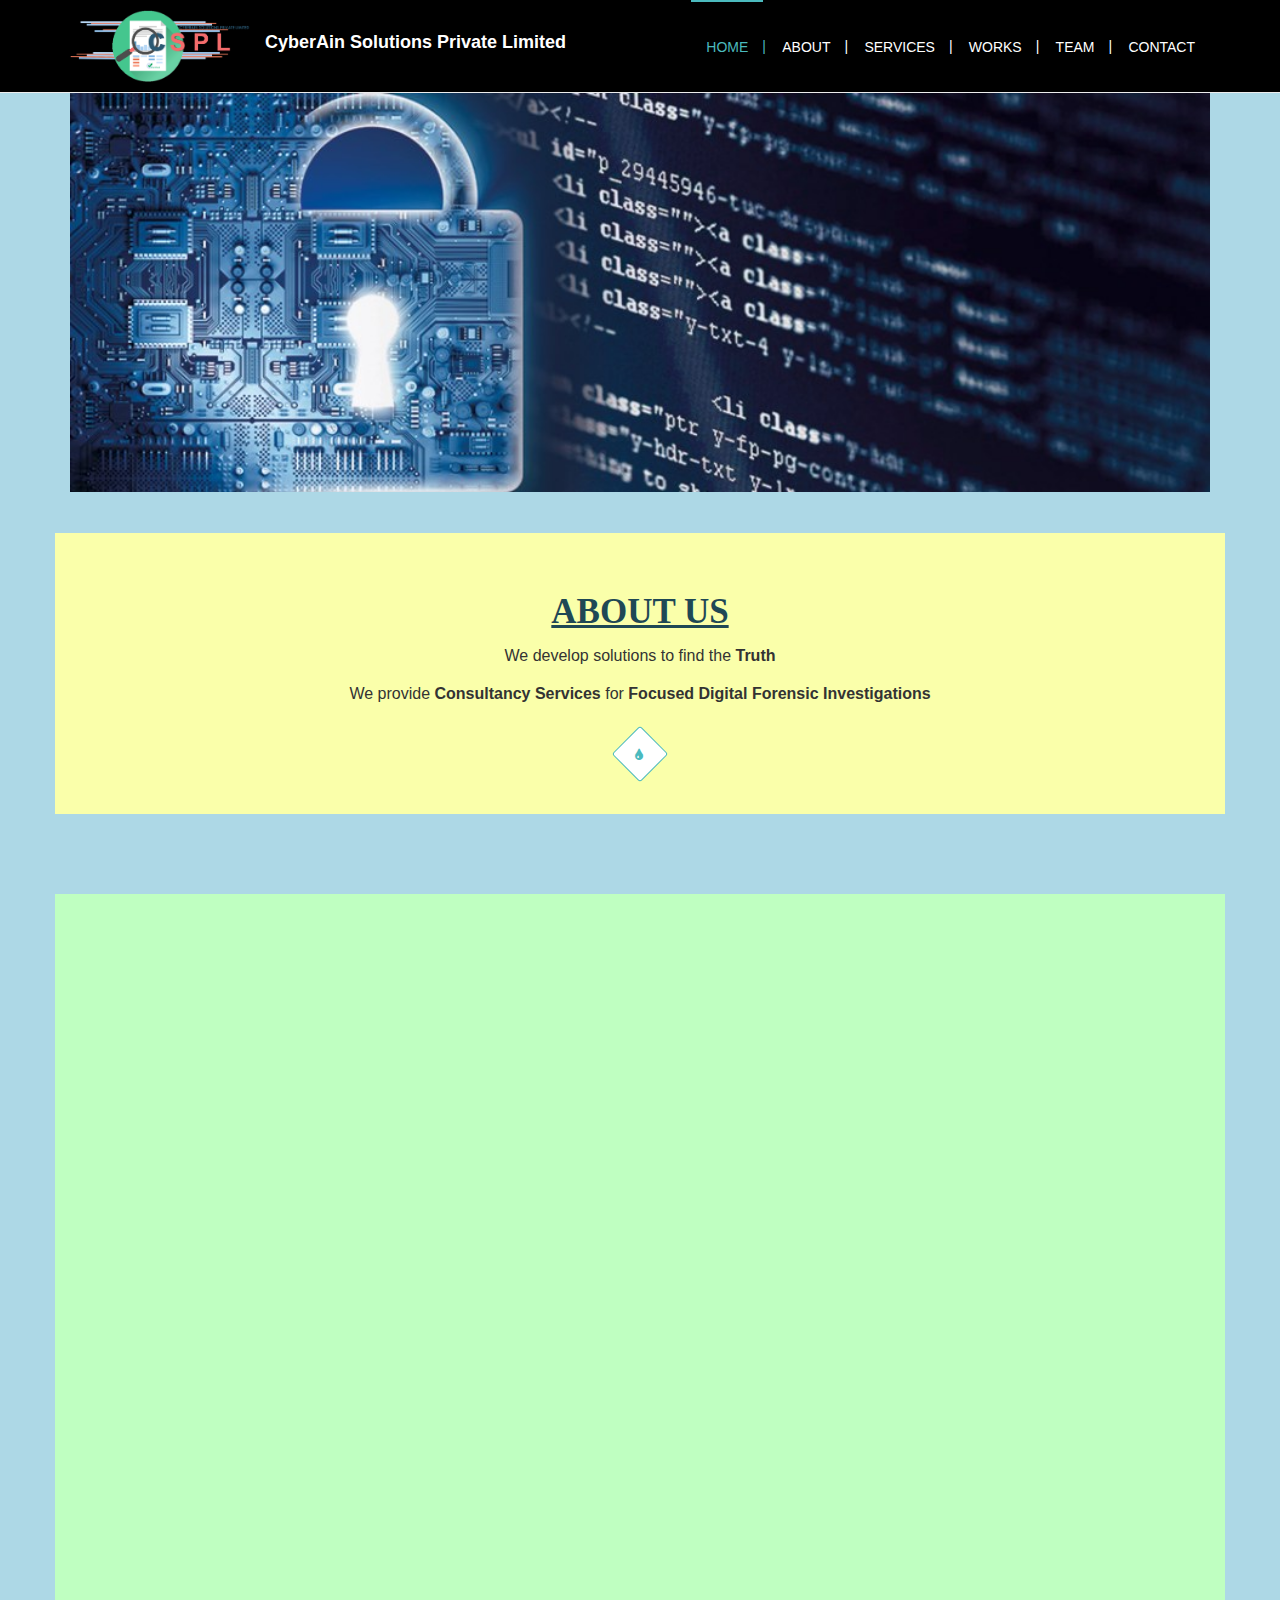
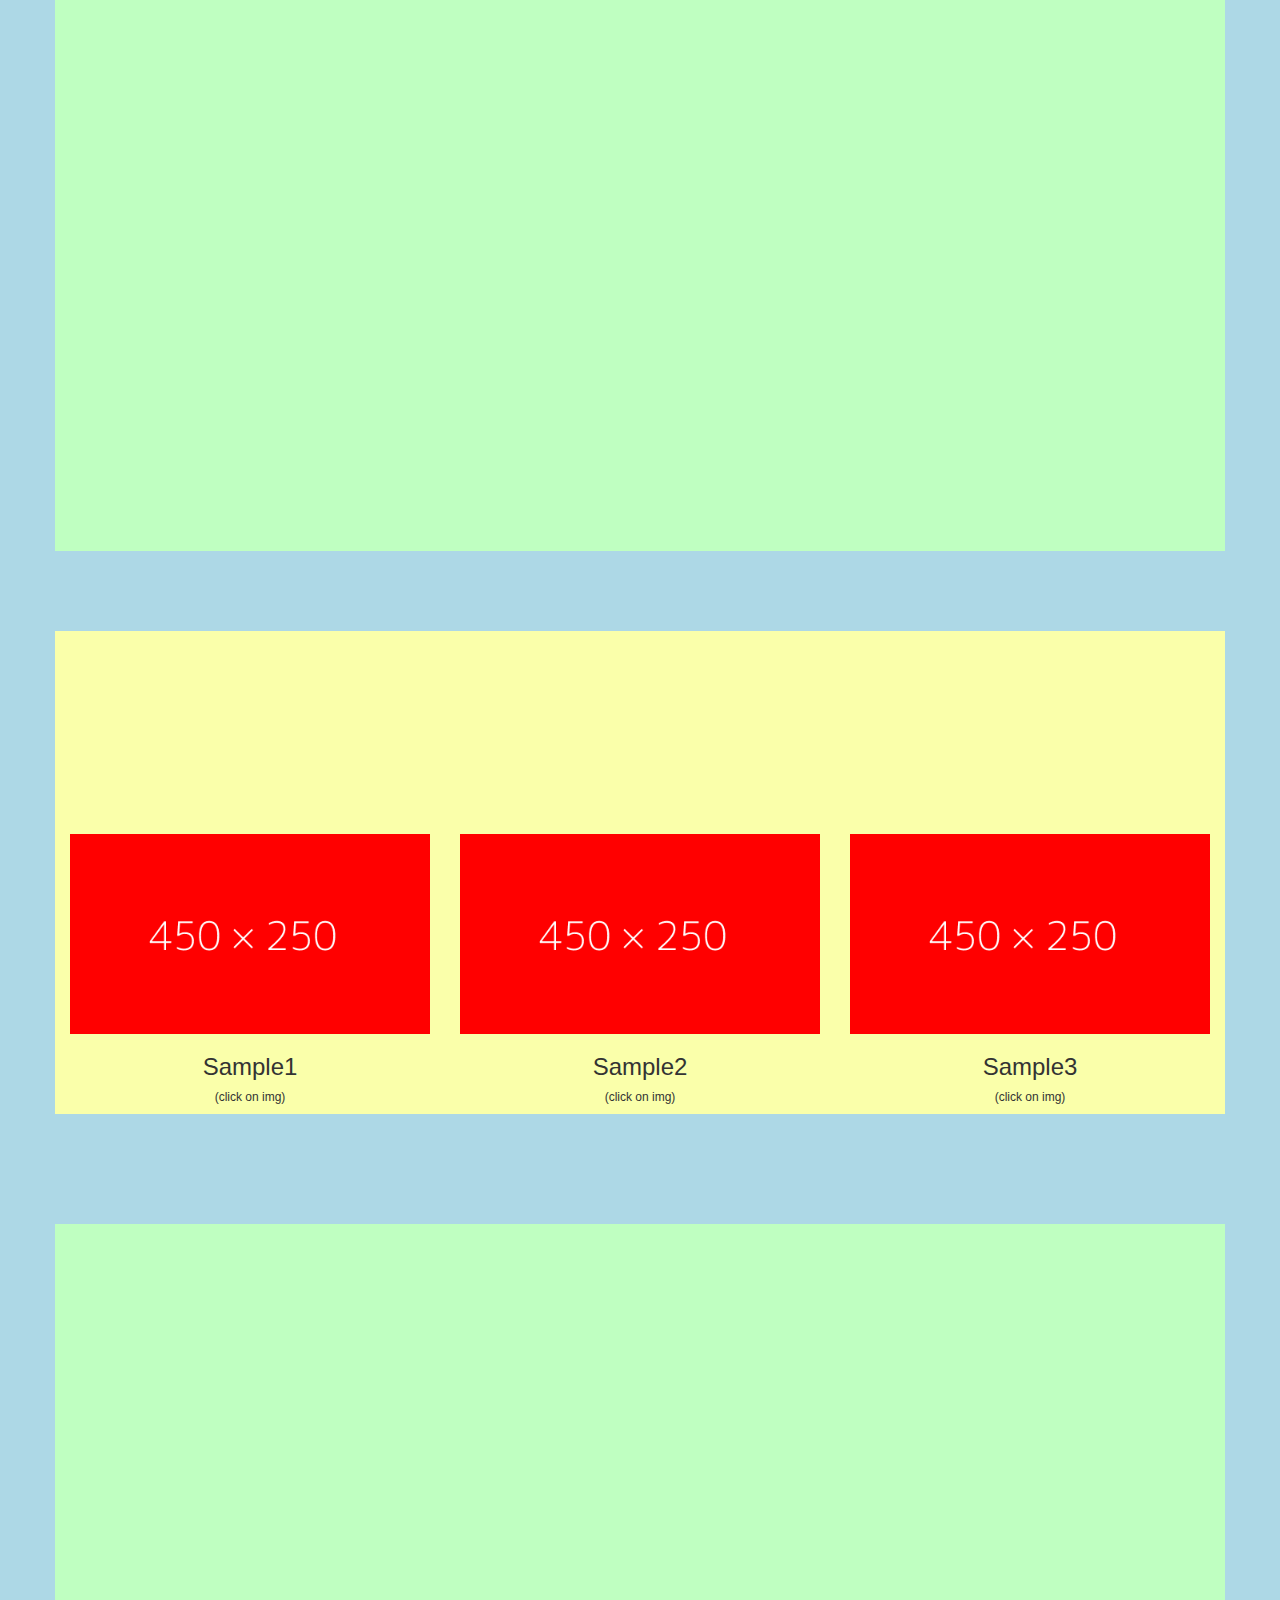
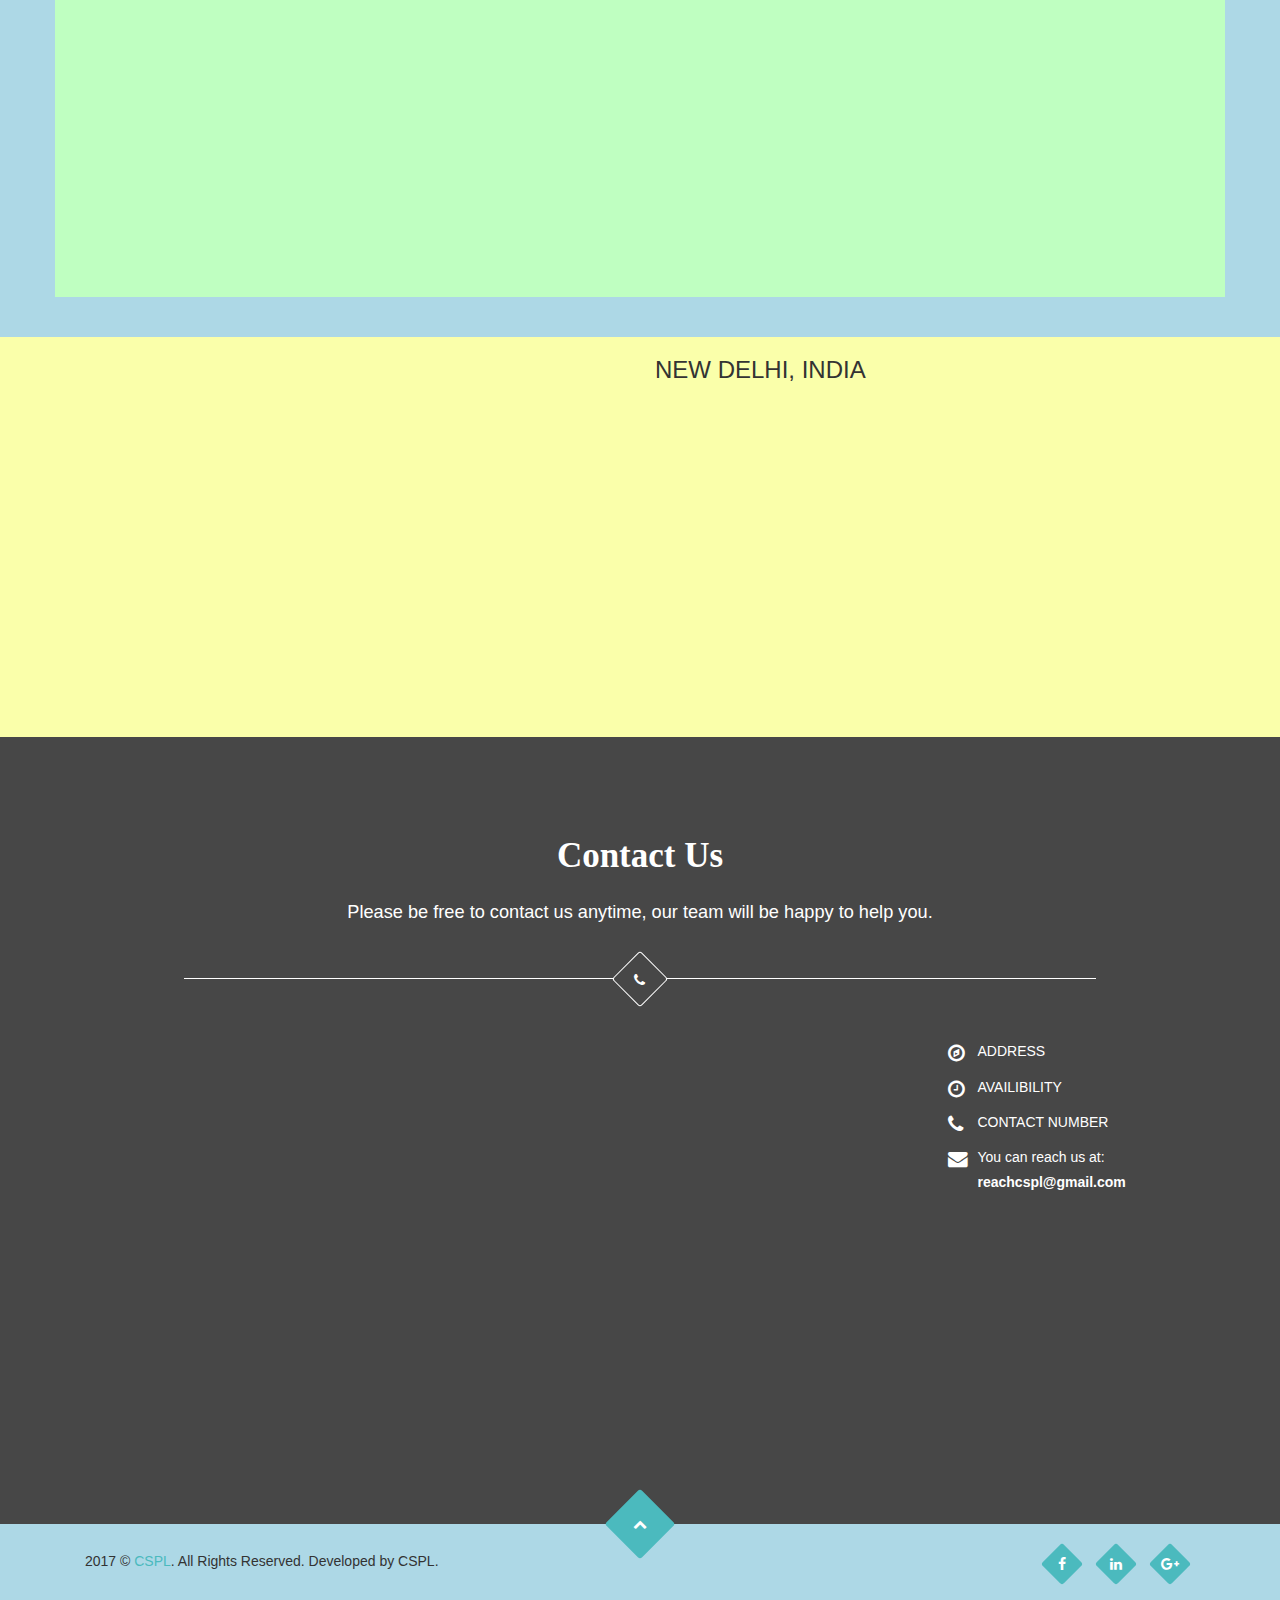
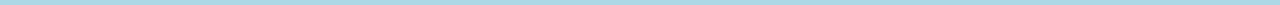
<file: index.html>
<!DOCTYPE html>
<html lang="en">
    <head>
        <meta charset="utf-8">
        <meta http-equiv="X-UA-Compatible" content="IE=edge, chrome=1">
        <meta name="viewport" content="width=device-width, initial-scale=1">
        <meta name="description" content="">
        <meta name="author" content="">
        <title>CSPL | CyberAin Solutions Private Limited </title>

	    <link rel="stylesheet" href="css/bootstrap.min.css" />
	    <link rel="stylesheet" href="css/font-awesome.css" />
	    <link rel="stylesheet" href="css/core.css">
	    <link rel="stylesheet" href="css/shortcodes.css">
	    <link rel="stylesheet" href="css/responsive.css" />

	    <!-- Main Fonts
	    <link href='http://fonts.googleapis.com/css?family=Roboto+Slab:400,100,300,700|Roboto:400,100,300,500,700,900' rel='stylesheet' type='text/css'>

	    <!-- Owl Carousel Styles -->
	    <link rel="stylesheet" href="js/assets/owl-carousel/owl.carousel.css" />
	    <link rel="stylesheet" href="js/assets/owl-carousel/owl.theme.css" />
	    <link rel="stylesheet" href="js/assets/owl-carousel/owl.transitions.css" />


    <!-- Start of Scripts -->

    <!-- Jquery -->
    <script type="text/javascript" src="js/jquery.min.js"></script>

    <!-- Bootstrap -->
    <script type="text/javascript" src="js/bootstrap.min.js"></script>

    <!-- Owl Carousel -->
    <script type="text/javascript" src="js/assets/owl-carousel/owl.carousel.min.js"></script>

    <!-- Scroll Scripts -->
    <script type="text/javascript" src="js/assets/jquery.sticky.js"></script>

    <script type="text/javascript" src="js/assets/scrollIt.min.js"></script>

    <script type="text/javascript" src="js/assets/scrollReveal.js"></script>

    <!-- Core JS -->
    <script type="text/javascript" src="js/core.js"></script>

    </head>
<body class="bdy">


<!-- Start of Header  -->
<header class="cl-main-head hed">
	<div class="container">
		<div class="row">
			<div class="cl-logo-container col-sm-2">
				<img src="img/cspl_logo.png" alt="logo" width="180">
			</div>
			<div class="col-sm-4 til" style="margin-top: 2%;">
				<h4><strong>CyberAin Solutions Private Limited</strong></h4>
			</div>
			<div class="col-sm-6">
				<nav class="cl-main-nav-container">
					<ul class="cl-main-nav">
						<li><a href="#" data-scroll-nav="0" class="active">Home</a></li>
						<li><a href="#" data-scroll-nav="1">About</a></li>
						<li><a href="#" data-scroll-nav="2">Services</a></li>
						<li><a href="#" data-scroll-nav="3">Works</a></li>
						<li><a href="#" data-scroll-nav="5">Team</a></li>
						<li><a href="#" data-scroll-nav="6">Contact</a></li>
					</ul>
				</nav>
			</div>

			<div id="mobile-holder"><i class="fa fa-bars"></i></div>

		</div>
	</div>
</header>
<!-- End of Header  -->

 <div data-scroll-index="0">
	<div class="container">
		<img src="img/cyber2.jpg" alt="central img" height="100%" width="100%">
		<div class="row">

			<div class="col-sm-12">
				<div class="hero cl-align-center">
					<!--
					<h1 class="hero-title">We are creative design agency</h1>
					<p class="hero-sub">Lorem ipsum dolor sit amet, consectetur adipisicing elit. Illum, fuga, consectetur sequi consequuntur nisi placeat ullam maiores perferendis. Quod, nihil reiciendis saepe optio libero minus et beatae ipsam reprehenderit sequi.</p>
					<a href="#" class="cl-btn cl-btn-large cl-btn-bordered">Find Out More</a>
					<a href="#" class="cl-btn cl-btn-large cl-btn-bordered">Purchase Theme</a>
					-->
				</div>

			</div>

		</div><!-- end of row -->
	</div><!-- end of container -->
</div><!-- end of main container -->


<div class="cl-fullwidth" data-scroll-index="1">
	<div class="container about">
		<div class="row">

			 <!-- Start of heeader section -->
			<section class="cl-header-section col-sm-12" data-scrollReveal="enter from the top ease-out">
				<h2 class="und">ABOUT US</h2>
				<p class="fs16">We develop solutions to find the <b>Truth</b></p>
				<p class="fs16">We provide <b>Consultancy Services</b> for <b>Focused Digital Forensic Investigations</b></p>
				<i class="fa fa-tint"></i>
			</section>

		</div><!-- end of row -->
	</div><!-- end of container -->
</div><!-- end of full container -->

 <!-- End of Article Section -->
<div class="cl-fullwidth" data-scroll-index="2">
	<div class="container wrk">
		<div class="row">

			 <!-- Start of heeader section -->
			<section class="cl-header-section col-sm-12" data-scrollReveal="enter from the top ease-out">
				<h2 class="und">SERVICES</h2>
				<i class="fa fa-fire"></i>
			</section>
			<!-- End of heeader section -->

			<div class="row">
			<div class="col-md-6">
			<article class=" cl-center-article" data-scrollReveal="enter from the top after 0.3s ease-out">
				<i class="fa fa-info"></i>
				<div >
					<h3 class="green-heading"><b>Digital Forensic Investigations Consultancy</b></h3>
					<p>For every incident or crime, digital evidences are left behind. We provide consultancy to extract admissible evidences left on digital media including mobile devices using highly specialized solutions.</p>
					<p>We can help: </p>
					<ul class="cl-black">
						<li><p>To check Digital Forensic Readiness</p></li>
						<li><p>To Develop Digital Forensic Readiness</p></li>
						<li><p>Lawyers build the case</p></li>
						<li><p>Organisations understand and conduct internal investigations</p></li>
						<li><p>Individuals take right decision about Computer Fraud and cyber crimes</p></li>
					</ul>
				</div>
			</article>
			</div>
			<!-- end of article -->

			<!-- start of article -->
			<div class="col-md-6">
			<article class="cl-center-article" data-scrollReveal="enter from the top after 0.6s ease-out">
				<i class="fa fa-search"></i>
				<div >
					<h3 class="green-heading"><b>Digitised Document Fraud Detection</b></h3>
					<p>Paperless world is still a distant dream and for varity of reason we will continue to use the conventional paper based documents.</p>
					<p> However the advent of digital scanning and printing technology has rendered an easy and safe way for generating fake documents for malicious and unlawful usage.</p>
					<p>We can help in detecting a document as fradulent and then linking this fraudulently generated document to scanning/ printing device and help in authorship analysis.</p>
				</div>
			</article>
			</div>
			</div>
			<!-- end of article -->

			<!-- start of article -->
			<div class="row">
			<div class="col-md-6">
			<article class="cl-center-article" data-scrollReveal="enter from the top after 0.9s ease-out">
				<i class="fa fa-shield"></i>
				<div >
					<h3 class="green-heading"><b>Self Authenticating Documents</b></h3>
					<p>Documents are tampered for maicious and unlawful gain and their autehntication is extrenmely time consuming and costly. There is no solution which offeres self authenticating of documents.</p>
					<p>We provide a solution which can generate self authenticating documents. The sailent feature of the solutions are following:</p>
					<ul class="cl-black">
						<li><p>It removes the need of any other security feature</p></li>
						<li><p>Validation of the document generated using this nsolution is possible in real time, without going to source</p></li>
						<li><p>Validation can be done even on photocopy / scanned / photograp of the document</p></li>
						<li><p>Extremely efficeint validation (few seconds)</p></li>
						<li><p>Detects not only the tamering but also what was original content</p></li>
					</ul>
				</div>
			</article>
		    </div>
			<!-- end of article -->
			<div class="col-md-6">
			<article class="cl-center-article" data-scrollReveal="enter from the top after 1.2s ease-out">
				<i class="fa fa-question-circle"></i>
				<div  >
					<h3 class="green-heading"><b>Submit Problem</b></h3>
					<p>Submit a problem which you think requires a solution and we will do R&amp;D to find innovative and effective solution. We can not list echaustive forensic problems we can solve. There might be many of the problems where we can help and hence please send us your probvlem and we will come back to you with our views</br>
					Some of the cases where we can help: </p>
					<ul class="cl-black">
						<li><p>Authorship analysis of a document including emails to find out who wrote the questioned piece of text</p></li>
						<li><p>Deciding genunity of a original document</p></li>
						<li><p>Extracting and idneitfying imporant file (Possible Evidences) from Storage Media</p></li>
						<li><p>Accessing Digital Forensic Readiness and Helping attain reasonable DIgital Forensic Readiness of an organisation</p></li>
						<li><p>Self Authenticating Documents</p></li>
						<li><p>Linking printers and scanners in case of a fradulent document</p></li>
					</ul>
				</div>
			</article>
			</div>
			</div>
			<!-- end of article -->


		</div><!-- end of row -->
	</div><!-- end of container -->
</div><!-- end of full container -->

 <!--  End of Article Center Section  -->




<!-- End of Content Callback Section -->


 <div class="cl-fullwidth cl-portfolio-container" data-scroll-index="3">
	<div class="container about">
		<div class="row">

			 <!-- Start of heeader section -->
			<section class="cl-header-section col-sm-12" data-scrollReveal="enter from the top ease-out">
				<h2 class="und">INSIGHTS AND INNOVATIONS</h2>
				<i class="fa fa-leaf"></i>
			</section>
		</div>
		<div class="row text-center">
			<div class="col-md-4 col-sm-6 col-xs-12">
				<img src="img/fff.png" alt="project1" class="img-responsive eq" data-toggle="modal" data-target="#project1">
				<h3> Sample1</h3>
				<h6>(click on img)</h6>
			</div>
			<div class="col-md-4 col-sm-6 col-xs-12">
				<img src="img/fff.png" alt="project1" class="img-responsive eq" data-toggle="modal" data-target="#project2">
				<h3> Sample2 </h3>
				<h6>(click on img)</h6>
			</div>
			<div class="col-md-4 col-sm-6 col-xs-12">
				<img src="img/fff.png" alt="project1" class="img-responsive eq" data-toggle="modal" data-target="#project3">
				<h3> Sample3</h3>
				<h6>(click on img)</h6>
			</div>
			<!-- End of heeader section -->
		</div><!-- end of row -->
	</div><!-- end of container -->
</div><!-- end of full container -->

<!--End of Portfolio Sections -->

<div class="cl-fullwidth" data-scroll-index="5">
	<div class="container wrk">
		<div class="row">

			 <!-- Start of heeader section -->
			<section class="cl-header-section col-sm-12" data-scrollReveal="enter from the top ease-out">
				<h2>Team</h2>
				<p class="cl-header-sub">Our experts use latest research and global best practices to ensure best advice and efficient and economical solutions.</p>
				<i class="fa fa-users"></i>
			</section>
			<!-- End of heeader section -->

			<!-- start of article -->
			<article class="col-sm-3 cl-center-article" data-scrollReveal="enter from the top after 0.3s ease-out">
				<img src="img/ddd.png" alt="project1" class="img-responsive eq" data-toggle="modal" data-target="#expert1">
				<h4>Name</h4>
				<h5>Designation</h5>
				<h6>(click on img)</h6>
			</article>
			<!-- end of article -->

			<!-- start of article -->
			<article class="col-sm-3 cl-center-article" data-scrollReveal="enter from the top after 0.6s ease-out">
				<img src="img/ddd.png" alt="project1" class="img-responsive eq" data-toggle="modal" data-target="#expert2">
				<h4>Name</h4>
				<h5>Designation</h5>
				<h6>(click on img)</h6>
			</article>
			<!-- end of article -->

			<!-- start of article -->
			<article class="col-sm-3 cl-center-article" data-scrollReveal="enter from the top after 0.9s ease-out">
				<img src="img/ddd.png" alt="project1" class="img-responsive eq" data-toggle="modal" data-target="#expert3">
				<h4>Name</h4>
				<h5>Designation</h5>
				<h6>(click on img)</h6>
			</article>
			<!-- end of article -->

			<article class="col-sm-3 cl-center-article" data-scrollReveal="enter from the top after 1.2s ease-out">
				<img src="img/ddd.png" alt="project1" class="img-responsive eq" data-toggle="modal" data-target="#expert4">
				<h4>Name</h4>
				<h5>Designation</h5>
				<h6>(click on img)</h6>
			</article>
			<!-- end of article -->


		</div><!-- end of row -->
	</div><!-- end of container -->
</div><!-- end of full container -->
<!--  Footer Map  -->

<div class="cl-map-container about">
	<div class="cl-map about">
		<div class="row">
		<div class="col-md-6">
		<iframe width="700" height="400" frameborder="0" style="border:0" src="https://www.google.com/maps/embed/v1/place?q=place_id:ChIJLbZ-NFv9DDkRzk0gTkm3wlI&key=AIzaSyAwGTDqfhUHKALu5JbCrOWmQ_zi_70pbkM"></iframe><div style='overflow:hidden;height:440px;width:700px;'><div id='gmap_canvas' style='height:100%; width:100%;'></div><div><small><a href="http://embedgooglemaps.com">Click here to generate your map!</a></small></div><div><small><a href="https://ultimatewebtraffic.com/product/buy-adult-traffic/">Interested to have more customers on your site? Deal with adults!</a></small></div><style>#gmap_canvas img{max-width:none!important;background:none!important}</style></div><script type='text/javascript'>function init_map(){var myOptions = {zoom:11,center:new google.maps.LatLng(28.6139391,77.20902120000005),mapTypeId: google.maps.MapTypeId.ROADMAP};map = new google.maps.Map(document.getElementById('gmap_canvas'), myOptions);marker = new google.maps.Marker({map: map,position: new google.maps.LatLng(28.6139391,77.20902120000005)});infowindow = new google.maps.InfoWindow({content:'<strong>New Delhi</strong><br>New delhi<br>'});google.maps.event.addListener(marker, 'click', function(){infowindow.open(map,marker);});infowindow.open(map,marker);}google.maps.event.addDomListener(window, 'load', init_map);</script>
		</div>
		<div class="col-md-6">
		<h3>NEW DELHI, INDIA</h3>
		</div>
		</div>
	</div>
</div><!-- end of full container -->


<!--  Footer -->

<footer class="cl-padding cl-dark-blue" data-scroll-index="6">
	<div class="container">
		<div class="row">

			 <!-- Start of heeader section -->
			<section class="cl-header-section cl-header-white col-sm-12">
				<h2>Contact Us</h2>
				<p class="cl-header-sub">Please be free to contact us anytime, our team will be happy to help you.</p>
				<i class="fa fa-phone"></i>
			</section>
			<!-- End of heeader section -->
<!--ENTER EMBEDDED GOOGLE DOC FORM HERE-->

			<div class="col-sm-9">
			<iframe src="https://docs.google.com/forms/d/e/1FAIpQLSfEwiyalsj5IFqE8AG5N7Jv9J8UkqdVJf3HN8PmoSuagCKedA/viewform?embedded=true" width="600" height="400" frameborder="0" marginheight="0" marginwidth="0">Loading...</iframe>
			</div>
			<div class="col-sm-3">
				<div class="cl-address">
					<address>
						<div>
							<i class="fa fa-compass"></i>
							<p>ADDRESS</p>
						</div>

						<div>
							<i class="fa fa-clock-o"></i>
							<p>AVAILIBILITY</p>
						</div>

						<div>
							<i class="fa fa-phone"></i>
							<p>CONTACT NUMBER</p>
						</div>
						<div>
							<i class="fa fa-envelope"></i>
							<p>You can reach us at: <a href="mailto:reachcspl@gmail.com"><b>reachcspl@gmail.com</b></a></p>
						</div>
					</address>
				</div>
			</div><!-- end of contact form -->



		</div><!-- end of row -->
	</div><!-- end of container -->
</footer><!-- end of full container -->

<!--  End of Footer Section  -->


<!--  Copyright  -->
<div class="cl-copyright">
	<div class="container">
		<div class="col-sm-12 cl-align-center">
			<a href="#" class="go_top" data-scroll-goto="0">
				<i class="fa fa-chevron-up"></i>
			</a>
		</div>

		<div class="col-sm-6">
			<p>
				2017 &copy; <a href="#">CSPL</a>. All Rights Reserved. Developed by CSPL.
			</p>
		</div>
		<div class="col-sm-6">
			<div class="cl-social-footer">
				<a href="#"><i class="fa fa-facebook"></i></a>
				<a href="#"><i class="fa fa-linkedin"></i></a>
				<a href="#"><i class="fa fa-google-plus"></i></a>
			</div>
		</div>
	</div>
</div>

<div class="modal fade" id="project1" tabindex="-1" role="dialog" aria-labelledby="myModalLabel" aria-hidden="true">
      <div class="modal-dialog">
        <div class="modal-content">
          <div class="modal-header">
            <h4 class="modal-title" id="myModalLabel">Work1</h4>
          </div>
          <div class="modal-body">
            <img class="img-responsive" src="img/ggg.png" alt="sample">
            <h4>Name of work</h4>
            <p>Sample text describing the project</p>
          </div>
          <div class="modal-footer">
            <button type="button" class="btn btn-default" data-dismiss="modal">Close</button>
          </div>
        </div>
      </div>
    </div>

    <div class="modal fade" id="project2" tabindex="-1" role="dialog" aria-labelledby="myModalLabel" aria-hidden="true">
      <div class="modal-dialog">
        <div class="modal-content">
          <div class="modal-header">
            <h4 class="modal-title" id="myModalLabel">Work2</h4>
          </div>
          <div class="modal-body">
            <img class="img-responsive" src="img/ggg.png" alt="sample">
            <h4>Name of work</h4>
            <p>Sample text describing the project</p>
          </div>
          <div class="modal-footer">
            <button type="button" class="btn btn-default" data-dismiss="modal">Close</button>
          </div>
        </div>
      </div>
    </div>

    <div class="modal fade" id="project3" tabindex="-1" role="dialog" aria-labelledby="myModalLabel" aria-hidden="true">
      <div class="modal-dialog">
        <div class="modal-content">
          <div class="modal-header">
            <h4 class="modal-title" id="myModalLabel">Work3</h4>
          </div>
          <div class="modal-body">
            <img class="img-responsive" src="img/ggg.png" alt="sample">
            <h4>Name of work</h4>
            <p>Sample text describing the project</p>
          </div>
          <div class="modal-footer">
            <button type="button" class="btn btn-default" data-dismiss="modal">Close</button>
          </div>
        </div>
      </div>
    </div>

    <div class="modal fade" id="expert1" tabindex="-1" role="dialog" aria-labelledby="myModalLabel" aria-hidden="true">
      <div class="modal-dialog">
        <div class="modal-content">
          <div class="modal-header">
            <h4 class="modal-title" id="myModalLabel">Expert 1</h4>
          </div>
          <div class="modal-body">
            <img class="img-responsive" src="img/ddd.png" alt="sample">
            <h4>Name</h4>
            <p>About the expert, accomplishments etc. Skills, qualifications if required</p>
          </div>
          <div class="modal-footer">
            <button type="button" class="btn btn-default" data-dismiss="modal">Close</button>
          </div>
        </div>
      </div>
    </div>

    <div class="modal fade" id="expert2" tabindex="-1" role="dialog" aria-labelledby="myModalLabel" aria-hidden="true">
      <div class="modal-dialog">
        <div class="modal-content">
          <div class="modal-header">
            <h4 class="modal-title" id="myModalLabel">Expert 2</h4>
          </div>
          <div class="modal-body">
            <img class="img-responsive" src="img/ddd.png" alt="sample">
            <h4>Name</h4>
            <p>About the expert, accomplishments etc. Skills, qualifications if required</p>
          </div>
          <div class="modal-footer">
            <button type="button" class="btn btn-default" data-dismiss="modal">Close</button>
          </div>
        </div>
      </div>
    </div>

    <div class="modal fade" id="expert3" tabindex="-1" role="dialog" aria-labelledby="myModalLabel" aria-hidden="true">
      <div class="modal-dialog">
        <div class="modal-content">
          <div class="modal-header">
            <h4 class="modal-title" id="myModalLabel">Expert 3</h4>
          </div>
          <div class="modal-body">
            <img class="img-responsive" src="img/ddd.png" alt="sample">
            <h4>Name</h4>
            <p>About the expert, accomplishments etc. Skills, qualifications if required</p>
          </div>
          <div class="modal-footer">
            <button type="button" class="btn btn-default" data-dismiss="modal">Close</button>
          </div>
        </div>
      </div>
    </div>

    <div class="modal fade" id="expert4" tabindex="-1" role="dialog" aria-labelledby="myModalLabel" aria-hidden="true">
      <div class="modal-dialog">
        <div class="modal-content">
          <div class="modal-header">
            <h4 class="modal-title" id="myModalLabel">Expert 4</h4>
          </div>
          <div class="modal-body">
            <img class="img-responsive" src="img/ddd.png" alt="sample">
            <h4>Name</h4>
            <p>About the expert, accomplishments etc. Skills, qualifications if required</p>
          </div>
          <div class="modal-footer">
            <button type="button" class="btn btn-default" data-dismiss="modal">Close</button>
          </div>
        </div>
      </div>
    </div>
    </body>
</html>
</file>
<file: css/core.css>
/*------------------------------------------------------------------
[Table of contents]

1. Text
2. Main Header
3. Section Header
4. Main Menu
5. Service Sections
6. Mid Headers
7. Callbacks
8. Portfolio Section
9. Client Carousel
10. Logo Carousel
11. Blog Styles
12. Newsletter
13. Map
14. Footer
15. Copyright


[Color codes]
Dark Green  #1f4855
Mid  Green  #338082
Light Green #4bbabe


-------------------------------------------------------------------*/


p,span,h1,h2,h3, h4,h5,h6{ font-family: 'Roboto', sans-serif; }

p{ font-size: 1em; line-height: 1.8em; -webkit-font-smoothing: antialiased; }

a{ color: #4bbabe; }

.cl-fullwidth{ padding: 40px 0; }

.cl-align-center{ text-align: center; }

.cl-uppercase { text-transform: uppercase; }

.cl-parallax {
	background-size: cover;
	background-attachment: fixed;
	background-position: center center
}

.fs16 { font-size: 16px; }

.divider { border: 0.1em solid #4bbabe; }

.cl-black li p { margin: 0; }

.green-heading { color: #00a975; }

/* *********************************************************
	Main Hero unit Styles
********************************************************* */

.main-header {
	background-image: url('../img/background.jpg');
	background-repeat: repeat-x;
	background-position: center center;
	height: 570px;
}

.main-header .hero {
	color: #fff;
	padding: 110px 0;
}

.main-header .hero-title {
	font-family: 'Roboto Slab', serif;
	font-size: 4em;
	text-transform: capitalize;
}

.main-header .hero-sub {
	font-size: 1.1em;
	width: 60%;
	margin: 30px auto;
}

.main-header .hero a{
	margin: 10px;
}

.cl-logo-container img {
	margin: 10px 0 ;
}

/* *********************************************************
	Main Sections Parts Styles
********************************************************* */


.cl-header-section{
	text-align: center;
	margin: 40px 0;
}

.cl-header-section h2{
	font-family: 'Roboto Slab', serif;
	-webkit-font-smoothing: antialiased;
	font-weight: 600;
	font-size: 2.5em;
	color: #1f4855;
}

.cl-header-section .cl-header-sub{
	font-size: 1.3em;
	-webkit-font-smoothing: antialiased;
	font-weight: 400;
	margin-top: 20px;
}

.cl-header-section .cl-header-sub:after{
	content: '';
	width: 80%;
	height: 1px;
	background-color: #4bbabe;
	display: block;
	margin: 50px auto -45px;
	z-index: -1;
}

.cl-header-section i{
	color: #4bbabe;
	height: 40px;
	width: 40px;
	text-align: center;
	border: 1px solid #4bbabe;
	line-height: 40px;
	margin-top: 15px;
	background-color: #fff;
	position: relative;
	border-radius: 3px;

	-webkit-transform: rotateZ(45deg);
	-moz-transform: rotateZ(45deg);
	-o-transform: rotateZ(45deg);
	transform: rotateZ(45deg);
}

.cl-header-section i.fa:before{
	display: block;

	-webkit-transform: rotateZ(-45deg);
	-moz-transform: rotateZ(-45deg);
	-o-transform: rotateZ(-45deg);
	transform: rotateZ(-45deg);
}


/*  White headers  */
.cl-header-section.cl-header-white h2,
.cl-header-section.cl-header-white{
    color: #fff;
}

.cl-header-section.cl-header-white .cl-header-sub:after{
    background-color: #fff;
}

.cl-header-section.cl-header-white i{
    border-color: #fff;
    background-color: transparent;
    color:#fff;
}

footer .cl-header-section.cl-header-white i{
    background-color: #474747;
}

.cl-medium-grey .cl-header-section i{
    background-color: #f3f3f3;
}


/* *********************************************************
	Main Menu Styles
********************************************************* */


.cl-main-head{
    background-color: #fff;
    position: relative;
    width: 100%;
    z-index: 9999;
    border-bottom:1px solid #ededed;
}

.cl-main-nav-container .cl-main-nav{
	padding: 0;
	text-align: right;
	text-transform: uppercase;
	margin: 0;
}

.cl-main-nav-container .cl-main-nav li{
	list-style: none;
	display: inline-block;
}

.cl-main-nav-container .cl-main-nav li a{
	color: white;
	font-weight: 500;
	-webkit-font-smoothing: antialiased;
	font-size: 1em;
	padding: 35px 15px;
	display: inline-block;
	border-top: 2px solid transparent;
	position: relative;
}

.cl-main-nav-container .cl-main-nav li a:after{
	content: '|';
	display: inline-block;
	width: 1px;
	height: 20px;
	position: absolute;
	right: 0;
	font-weight: 100;
	top: 34px;
}

.cl-main-nav-container .cl-main-nav li:last-child a:after{
    content: '';
}

.cl-main-nav-container .cl-main-nav li a:hover,
.cl-main-nav-container .cl-main-nav li a.active{
	text-decoration: none;
 	border-top-color: #4bbabe;
	color: #4bbabe;
}

#mobile-holder{
	position: absolute;
	right: 20px;
	top: 24px;
	height: 40px;
	width: 40px;
	line-height: 40px;
	text-align: center;
	background-color: #4bbabe;
	color: #fff;
	display: none;
}

/* *********************************************************
	Main Sections Styles
********************************************************* */
.cl-left-article {
	margin-top: 30px;
	margin-bottom: 30px;
}

.cl-left-article i.fa {
	width: 60px;
	height: 60px;
	line-height: 60px;
	text-align: center;
	background-color:  #4bbabe;
	position: absolute;
	color: #fff;
	font-size: 1.7em;

	-webkit-transform: rotateZ(45deg);
	-moz-transform: rotateZ(45deg);
	-o-transform: rotateZ(45deg);
	transform: rotateZ(45deg);

}

.cl-left-article i.fa:before{
	display: block;

	-webkit-transform: rotateZ(-45deg);
	-moz-transform: rotateZ(-45deg);
	-o-transform: rotateZ(-45deg);
	transform: rotateZ(-45deg);
}

.cl-left-article i.fa:after {
	content: '';
	display: block;
	height: 50px;
	width: 50px;
	position: absolute;
	top: 5px;
	left: 5px;
	border: 1px solid #fff;
}

.cl-left-article .cl-article-content {
	padding-left:95px;
	position: relative;
}

.cl-left-article .cl-article-content h3 {
	margin: 0 0 10px;
	color: #3a3e4a;
	-webkit-font-smoothing: antialiased;
	font-size: 1.5em;
	font-family: 'Roboto Slab', serif;
}

.cl-left-article .cl-article-content p {}

/* *********************************************************
	Main Center Section Articles Styles
********************************************************* */

.cl-center-article{
	margin-top: 30px;
	margin-bottom: 30px;
	text-align: center;
}

.cl-center-article i.fa {
	width: 80px;
	height: 80px;
	line-height: 80px;
	font-size: 2em;
	text-align: center;
	color:  #4bbabe;
	border: 1px solid #4bbabe;
	border-radius: 50%;

	transition: all 0.5s ease-in-out;
	-o-transition: all 0.5s ease-in-out;
	-webkit-transition: all 0.5s ease-in-out;
	-moz-transition: all 0.5s ease-in-out;
}

.cl-center-article:hover > i.fa{
	color: #fff;
	background-color: #4bbabe;
}

.cl-center-article i.fa:after {
	content: '';
	display: flex;
	height: 1px;
	width: 10px;
	background-color:  #4bbabe;
	margin: 30px auto;
	text-align: center;

	transition: all 0.2s ease-in-out;
	-o-transition: all 0.2s ease-in-out;
	-webkit-transition: all 0.2s ease-in-out;
	-moz-transition: all 0.2s ease-in-out;
}

.cl-center-article:hover > i.fa:after {
	width: 60px;
}

.cl-center-article .cl-article-content {
}

.cl-center-article .cl-article-content h3 {
	margin: 10px 0;
	color: #3a3e4a;
	-webkit-font-smoothing: antialiased;
	font-size: 1.5em;
	font-family: 'Roboto Slab', serif;
}

/* *********************************************************
	Mid Section Headers Styles
********************************************************* */



.cl-left-icon-service{
	padding-left: 80px;
	position: relative;
	margin-top: 40px;
}

.cl-left-icon-service .fa{
	position: absolute;
	left: 0;
	top: 0;
	text-align: center;
	background-color: #4bbabe;
	color: #fff;
	font-size: 1.4em;
	width: 60px;
	height: 60px;
	line-height: 60px;
	border-radius: 50%;
}

.cl-left-icon-service h4{
	text-transform: uppercase;
	font-size: 1.3em;
	-webkit-font-smoothing: antialiased;
	font-weight: 500;
}

/* *********************************************************
	Mid Section Headers Styles
********************************************************* */

.cl-header-mid-section{
	text-align: center;
}

.cl-header-mid-section h2{
	text-transform: uppercase;
	font-weight: 300;
	letter-spacing: 1px;
	font-size: 2.3em;
	margin: 0;
}

.cl-header-mid-section .cl-header-mid-sub{
	text-transform: uppercase;
	color: #b9b9b9;
	font-size: 1.1em;
	-webkit-font-smoothing: antialiased;
}

/* *********************************************************
	Mid Section Headers Styles
********************************************************* */

.cl-header-small-section{
	text-align: center;
}

.cl-header-small-section h2{
	text-transform: uppercase;
	font-weight: 400;
	letter-spacing: 1px;
	font-size: 1.2em;
	margin: 0;
}

.cl-header-small-section h2:after{
	content: '';
	display: block;
	margin: 20px auto;
	height: 2px;
	width: 250px;
	background-color: #7d8890;
}


/* *********************************************************
	Main Sections Parts Styles
********************************************************* */

.cl-img-left img{
	width: 100%;
}

.cl-mid-callback .big {
	font-family: 'Roboto Slab', serif;
	color: #fff;
	-webkit-font-smoothing: antialiased;
	font-weight: 600;
	font-size: 2.2em;
}

/* *********************************************************
	Main Portfolio Sections Styles
********************************************************* */

.cl-portfolio-container{
	margin-bottom: 30px;
}

.filters{
	margin-bottom: 40px;
}

.filters .filter{
	list-style: none;
	display: inline-block;
	padding: 15px 40px;
	border-top: 1px solid #c6c6c6;
	border-bottom: 1px solid #c6c6c6;
	border-right: 1px solid #c6c6c6;
	margin: -2px;
	text-transform: uppercase;
	color: #757575;
	cursor: pointer;
	-webkit-font-smoothing: antialiased;
}

.filters .filter:first-child{
	border-left: 1px solid #c6c6c6;
	border-top-left-radius: 3px;
	border-bottom-left-radius: 3px;
}

.filters .filter:last-child{
	border-top-right-radius: 3px;
	border-bottom-right-radius: 3px;
}

.filters .filter.active,
.filters .filter:hover{
    background-color: #ededed;
}

.cl-portfolio-item {
	overflow: hidden;
	position: relative;
	height: 320px;
	margin: 20px 0;
}

.cl-portfolio-item img{
	width: 100%;
}

.cl-portfolio-item:hover > .cl-portfolio-overlay {
	bottom: 0;
}

.cl-portfolio-item .cl-portfolio-overlay {
	height: 50%;
	width: 100%;
	position: absolute;
	background-color: #4bbabe;
	color: #fff;
	padding: 0 20px;
	bottom: -50%;
	-webkit-transition: .5s ease all;
	-o-transition: .5s ease all;
	-moz-transition: .5s ease all;
	transition: .5s ease all;
}

.cl-portfolio-item .cl-portfolio-overlay h3{
	font-size: 1.3em;
	text-transform: uppercase;
	-webkit-font-smoothing: antialiased;
	font-weight: 600;
}

.cl-portfolio-item .cl-portfolio-overlay .fa{
	height: 40px;
	width: 40px;
	line-height: 40px;
	display: inline-block;
	border: 1px solid #fff;
	border-radius: 50%;
	text-align: center;
	font-size: 1.1em;
	margin: 0 3px;
	cursor: pointer;
}

.cl-portfolio-item .cl-portfolio-overlay .fa:hover{
	background-color: #fff;
	color: #57bc54;
}
/* *********************************************************
	Client Logo Carousel
********************************************************* */

.cl-logo-carousel .item figure{
	border: 1px solid #d5d5d5;
	margin: 5px;
	padding: 31px 0;
	max-height: 100px;
}

.cl-logo-carousel .item figure img{
	display: block;
	margin: 0 auto;
	width: 70%;

	-webkit-filter: grayscale(100%);
	-moz-filter: grayscale(100%);
	-ms-filter: grayscale(100%);
	-o-filter: grayscale(100%);
	filter: grayscale(100%);
}

.cl-logo-carousel .item figure img:hover{
	-webkit-filter: grayscale(0%);
	-moz-filter: grayscale(0%);
	-ms-filter: grayscale(0%);
	-o-filter: grayscale(0%);
	filter: grayscale(0%);
}

.cl-logo-carousel.owl-theme .owl-controls .owl-page span{
	display: block;
	width: 15px;
	height: 15px;
	margin: 5px 7px;
	-webkit-border-radius: 20px;
	-moz-border-radius: 20px;
	border-radius: 20px;
	background: #bfbfbf;
}

.cl-logo-carousel.owl-theme .owl-controls .owl-page.active span,
.cl-logo-carousel.owl-theme .owl-controls.clickable .owl-page:hover span{
	background-color: transparent;
	border:2px solid #bfbfbf;
}

/* *********************************************************
	Client Carousel
********************************************************* */

.cl-client-carousel-container {
	padding: 50px 0;
	border-bottom: 2px solid #fff;
	background-color: #338082;
}

.cl-client-carousel {
	margin-top: -95px;
	color: #fff;
}

.cl-client-carousel .client-carousel-item figure{
	height: 90px;
	width: 90px;
	border: 2px solid #fff;
	overflow: hidden;
	border-radius: 50%;
	display: inline-block;
}
.cl-client-carousel .client-carousel-item figure img{
    width: 100%;
}

.cl-client-carousel .client-carousel-item h3{
	-webkit-font-smoothing: antialiased;
	font-size: 1.4em;
	font-weight: 600;
}

.cl-client-carousel .client-carousel-item p{
	width: 80%;
	margin: 10px auto;
	font-size: 1.1em;
}

.cl-client-carousel.owl-theme .owl-controls .owl-page span{
	display: block;
	width: 15px;
	height: 15px;
	margin: 5px 7px;
	-webkit-border-radius: 20px;
	-moz-border-radius: 20px;
	border-radius: 20px;
	background: #fff;
}

.cl-client-carousel.owl-theme .owl-controls .owl-page.active span,
.cl-client-carousel.owl-theme .owl-controls.clickable .owl-page:hover span{
	background-color: transparent;
	border:2px solid #fff;
}



/* *********************************************************
	Blog Styles
********************************************************* */

.cl-blog-article .blog-thumb{
	height: 179px;
	overflow: hidden;
}

.cl-blog-article .blog-thumb img{
    width: 100%;
}

.cl-blog-content{
	background-color: #fff;
	border: 1px solid #e1e1e1;
	padding: 20px;
	position: relative;
	margin: 0 0 30px;
}

.cl-blog-article .cl-blog-content .icon-holder{
	text-align: center;
	display: block;
	width: 100%;
	margin-top: -81px;
}

.cl-blog-article .cl-blog-content .icon-holder i{
	color: #fff;
	background-color: #4bbabe;
	height: 60px;
	width: 60px;
	text-align: center;
	line-height: 60px;
	position: relative;
	margin: 0 10px;
}

.cl-blog-article .cl-blog-content a{
    color: inherit;
}

.cl-blog-article .cl-blog-content a:hover {
    color:#4bbabe
}

.cl-blog-article .cl-blog-content h3{
	font-size: 1.2em;
	text-transform: uppercase;
	-webkit-font-smoothing: antialiased;
	font-weight: 500;
}

.cl-blog-article .cl-blog-content h3:after{
	content: '';
	display: block;
	height: 1px;
	width: 60px;
	background-color: #4bbabe;
	margin: 20px 0;
}

.cl-blog-article .cl-blog-content .cl-blog-meta{
	color: #777777;
	-webkit-font-smoothing: antialiased;
	font-size: .9em;
	font-weight: 500;
	margin-bottom: 10px;
}

.cl-blog-article .cl-blog-content .cl-blog-meta .fa{
	margin: 0px 5px 0px 0px;
	color: #363f48;
}

.cl-blog-article .cl-blog-content .cl-blog-meta .cl-meta-divider{ margin: 0 5px;}

.cl-blog-article .cl-blog-content .cl-read-more{
	text-transform: uppercase;
	color: #363f48;
	font-size: .83em;
	font-weight: 400;
	letter-spacing: .3pt;
}

.cl-blog-article .cl-blog-content .cl-read-more i{
	font-size: 1.3em;
	margin-left: 5px;
}

/* *********************************************************
	Newsletter Styles
********************************************************* */

.cl-light-input{
	width: 100%;
	padding: 10px;
	color: #000;
	border: 1px solid #e2e2e2;
	border-radius: 3px;
	-webkit-font-smoothing: antialiased;
}

.cl-newsletter .cl-input-control {
	display: inline-block;
	margin: 5px;
	width: 40%;
}

.cl-newsletter .cl-submit-control {
	display: inline-block;
	width: 10%;
}


/* *********************************************************
	Map Styles
********************************************************* */

.cl-map{
	height: 400px;
	overflow: hidden;
}

.cl-map script{
	width: 100%;
	height: 100%;
	border: none;
}


/* *********************************************************
	Footer Styles
********************************************************* */

footer{
	padding-bottom: 80px !important;
}

footer a{
	color: #fff;
}

footer a:hover{
    color: #2f9b68;
}

footer input,textarea{
	padding: 8px 14px;
	border: 2px solid rgba(255, 255, 255, 0.19);
	width: 100%;
	background-color: transparent;
	resize: none;
	margin: 5px 0;
	-webkit-font-smoothing: antialiased;
	color: #fff;
}

input:focus,textarea:focus{
    outline: none;
    box-shadow: none;
    border-color:#4bbabe;
}

footer input[type='submit'],
footer input[type='checkbox']{
    width: inherit;
}

footer form .cl-input-control{
    position: relative;
}

footer form .cl-input-control .fa{
	position: absolute;
	right: 10px;
	top: 15px;
	font-size: 1.2em;
	color: rgba(255, 255, 255, 0.27);
}

footer input[type="submit"]{
	color: #fff;
	background-color: #4bbabe;
	border-color: #4bbabe;
	border-radius: 3px;
	width: 100%;
	-webkit-font-smoothing: antialiased;
	font-size: 1.1em;
	font-weight: 600;
}

/* Address */

footer .cl-address{
	color: #fff;
}

footer .cl-address div{
	padding-left: 30px;
	position: relative;
}

footer .cl-address div .fa{
	position: absolute;
	left: 0;
	top:5px;
	font-size: 1.4em;
}


footer .cl-address div p{
	margin-top: 0;
}

/* *********************************************************
	Copyright Styles
********************************************************* */

.cl-copyright{
	margin-bottom: 20px;
}

.cl-copyright p a{
    color:#4bbabe;
}

.go_top{
	margin-top: -25px;
	display: block;
}

.cl-copyright .go_top i{
	color: #fff;
	background-color: #4bbabe;
	height: 50px;
	width: 50px;
	text-align: center;
	line-height: 50px;
	position: relative;
	margin: 0 10px;
	border-radius: 3px;

	-webkit-transform: rotateZ(45deg);
	-moz-transform: rotateZ(45deg);
	-o-transform: rotateZ(45deg);
	transform: rotateZ(45deg);
}

.cl-copyright .go_top i.fa:before{
	display: block;

	-webkit-transform: rotateZ(-45deg);
	-moz-transform: rotateZ(-45deg);
	-o-transform: rotateZ(-45deg);
	transform: rotateZ(-45deg);

}


.cl-copyright .cl-social-footer{
    text-align: right;
}

.cl-copyright .cl-social-footer i{
	color: #fff;
	background-color: #4bbabe;
	height: 30px;
	width: 30px;
	text-align: center;
	line-height: 30px;
	position: relative;
	margin: 0 10px;
	border-radius: 3px;

	-webkit-transform: rotateZ(45deg);
	-moz-transform: rotateZ(45deg);
	-o-transform: rotateZ(45deg);
	transform: rotateZ(45deg);
}

.cl-copyright .cl-social-footer i.fa:before{
	display: block;

	-webkit-transform: rotateZ(-45deg);
	-moz-transform: rotateZ(-45deg);
	-o-transform: rotateZ(-45deg);
	transform: rotateZ(-45deg);

}

.bdy{
	background-color: lightblue;
}
.hed{
	background-color: black;
}
.about{
	background-color: #faffaa;
	font-family: 'Fira Sans', sans-serif;
}

.services{
	background-color: #ffc8bf;
}
.und{
	text-decoration: underline;
}
.wrk{
	background-color: #bfffc1;
	font-family: 'Libre Baskerville', serif;
}
.tem{
	background-color: #c6fff7;
}
.til{
	color: white;
}
</file>
<file: css/shortcodes.css>
/* ********************************************************************
Columns  Styles 
******************************************************************** */

.textblock-section{ margin-bottom: 30px; }

/* One Half */
.cl-one-half,
.cl-one-half-last {
	margin-right: 3%;
	width: 47%;
	float: left;
	margin-bottom: 10px;
}

.cl-one-half-last {
	margin-right: 0;
	clear: right;
}

/* One Third */

.cl-one-third,
.cl-one-third-last {
	margin-right: 6%;
	width: 29.333333333333332%;
	float: left;
}

.cl-one-third-last {
	margin-right: 0;
	clear: right;
}

/* Two Third */

.cl-two-third,
.cl-two-third-last {
	margin-right: 6%;
	width: 58.6%;
	float: left;
}

.cl-two-third-last {
	margin-right: 0;
	clear: right;
}


/* One Fourth */

.cl-one-fourth,
.cl-one-fourth-last {
	margin-right: 6%;
	width: 20.5%;
	float: left;
}

.cl-one-fourth-last {
	margin-right: 0;
	clear: right;	
}

/* Three Fourth */

.cl-three-fourth {
	margin-right: 6%;
	width: 73.5%;
}

.cl-three-fourth-last {
	margin-right: 0%;
}

/* One Fifth */

.cl-one-fifth,
.cl-one-fifth-last {
	margin-right: 6%;
	width: 15.2%%;
	float: left;
}

.cl-one-fifth-last {
	margin-right: 0;
	clear: right;	
}



/* *********************************************************
	Buttons
********************************************************* */

.cl-submit-reset {border: none; background-color: inherit; }

.cl-btn{
	display: inline-block; 
	margin: 10px 0; 
	text-align: center;
	padding: 12px 16px 10px;
	font-size: 13px;
	min-width: 90px;
	font-weight: 500;
	font-size: 1.1em;
	-webkit-font-smoothing: antialiased;
	font-family: 'Roboto Slab', serif;
	border-radius: 3px;
}

.cl-btn:hover{color: #fff;}

 
.cl-btn.cl-btn-sqr{ border-radius: none; } 

.cl-btn-green{
	background-color: #2f9b68;
	color: #fff;
}

.cl-btn-light-green{
	background-color: #4bbabe;
	color: #fff;
}

.cl-btn-green-bordered{
	background-color: #4bbabe;
	color: #fff;
	border: 1px solid #fff;
}

.cl-btn.cl-btn-small{
	padding: 9px 10px 7px;
	font-size: 13px;
	min-width: 80px;
}

.cl-btn.cl-btn-large{
	padding: 15px 30px 13px;
	font-size: 13px;
	min-width: 127px;
}

.cl-btn-full{
	width: 100%;	
}

.cl-btn-standard{
	background-color: #fff;
	border: 1px solid #e1e1e1;
	color: #121212;
}

.cl-btn-standard:hover{ background-color: #4bbabe; border-color: #4bbabe; }

.cl-btn-bordered { 
	border: 1px solid #fff; 
	color: #fff;
	background-color: #4bbabe; border-color: #4bbabe;
	
	-webkit-transition: .5s all ease;
	-moz-transition: .5s all ease;
	-o-transition: .5s all ease;
	transition: .5s all ease;
}

.cl-btn-bordered:hover { background-color: #4bbabe; border-color: #4bbabe;  }

/* *********************************************************
	Backgrounds Colors and Pattenrs 
********************************************************* */

.cl-small-padding { padding: 10px 0; }

.cl-mid-padding { padding: 20px 0; }

.cl-padding{ padding: 40px 0; }

.cl-big-padding{ padding: 60px 0; }

.cl-main-pattern { background-image: url('../img/pattern.png'); background-repeat: repeat;}

.cl-dark-blue { background-color: #474747; }

.cl-light-grey{ background-color: #fbfbfb; }

.cl-medium-grey { background-color: #f3f3f3; }

.cl-center-text{
	margin: 0 auto 10px;
	width: 70%;
}
</file>
<file: css/responsive.css>
/* ----------------------------------------------------------------------------------------------
    1200px Resolution
---------------------------------------------------------------------------------------------- */

@media only screen and (max-width: 1200px){

}

/* ----------------------------------------------------------------------------------------------
    1024px Resolution
---------------------------------------------------------------------------------------------- */

@media only screen and (max-width: 1024px){


}

/* ----------------------------------------------------------------------------------------------
    992px Resolution
---------------------------------------------------------------------------------------------- */
@media only screen and (max-width: 992px){

	/* *********************************************************
		Main Menu Styles
	********************************************************* */
	.cl-main-nav-container .cl-main-nav li a{ padding: 35px 8px; }

	.cl-portfolio-item { height: 250px; }

	.cl-portfolio-item  .cl-portfolio-overlay { bottom: -75%; }

	.cl-portfolio-item:hover > .cl-portfolio-overlay { bottom: 35%; }

	.cl-portfolio-item .cl-portfolio-overlay { height: 65%; }

	.cl-blog-article .blog-thumb { height: 107px; }

	.filters .filter { padding: 15px 20px; }

	.cl-blog-article .blog-thumb { height: 140px; }


}/* End of 992 Px */

/* ----------------------------------------------------------------------------------------------
    768px Resolution
---------------------------------------------------------------------------------------------- */
@media only screen and (max-width: 768px){


#mobile-holder{	display: block; }

div.sticky-wrapper { height: 120px; !important}

.cl-main-nav-container .cl-main-nav li {
	list-style: none;
	display: block;
	text-align: center;
	border-bottom: 1px solid rgb(236, 236, 236);
}

.cl-main-nav-container .cl-main-nav li a { padding: 16px 8px; }

.cl-main-nav-container .cl-main-nav li a:after{ content: ''; }

.filters{ padding: 0; }

.cl-portfolio-item .cl-portfolio-overlay { height: 100%; bottom: -100%; }
.cl-portfolio-item:hover > .cl-portfolio-overlay { bottom: 0%; }

.cl-blog-article .blog-thumb { height: 200px; }

.cl-newsletter .cl-submit-control { width: 100%; }

.cl-copyright { text-align: center; }
.cl-copyright .col-sm-6 p{ margin-top: 10px; }
.cl-copyright .cl-social-footer { text-align: center; }

}

/* ----------------------------------------------------------------------------------------------
    640px max and min 620px Resolution
---------------------------------------------------------------------------------------------- */


@media only screen and (max-width: 767px){

}

/* ----------------------------------------------------------------------------------------------
    640px max and min 620px Resolution
---------------------------------------------------------------------------------------------- */
@media only screen and (max-width: 640px) {

.filters .filter { padding: 15px 10px; margin: 10px 0 0 -5px; font-size: .9em; }

}


/* ----------------------------------------------------------------------------------------------
    568px Resolution
---------------------------------------------------------------------------------------------- */
@media only screen and (max-width: 568px){

.main-header { height: auto; }

}


/* ----------------------------------------------------------------------------------------------
    480px Resolution
---------------------------------------------------------------------------------------------- */
@media only screen and (max-width: 480px){

.filters .filter { padding: 15px 6px; margin: 10px 0 0 -5px; font-size: .8em; }

}

/* ----------------------------------------------------------------------------------------------
    320px Resolution
---------------------------------------------------------------------------------------------- */
@media only screen and (max-width: 320px){

}
</file>
